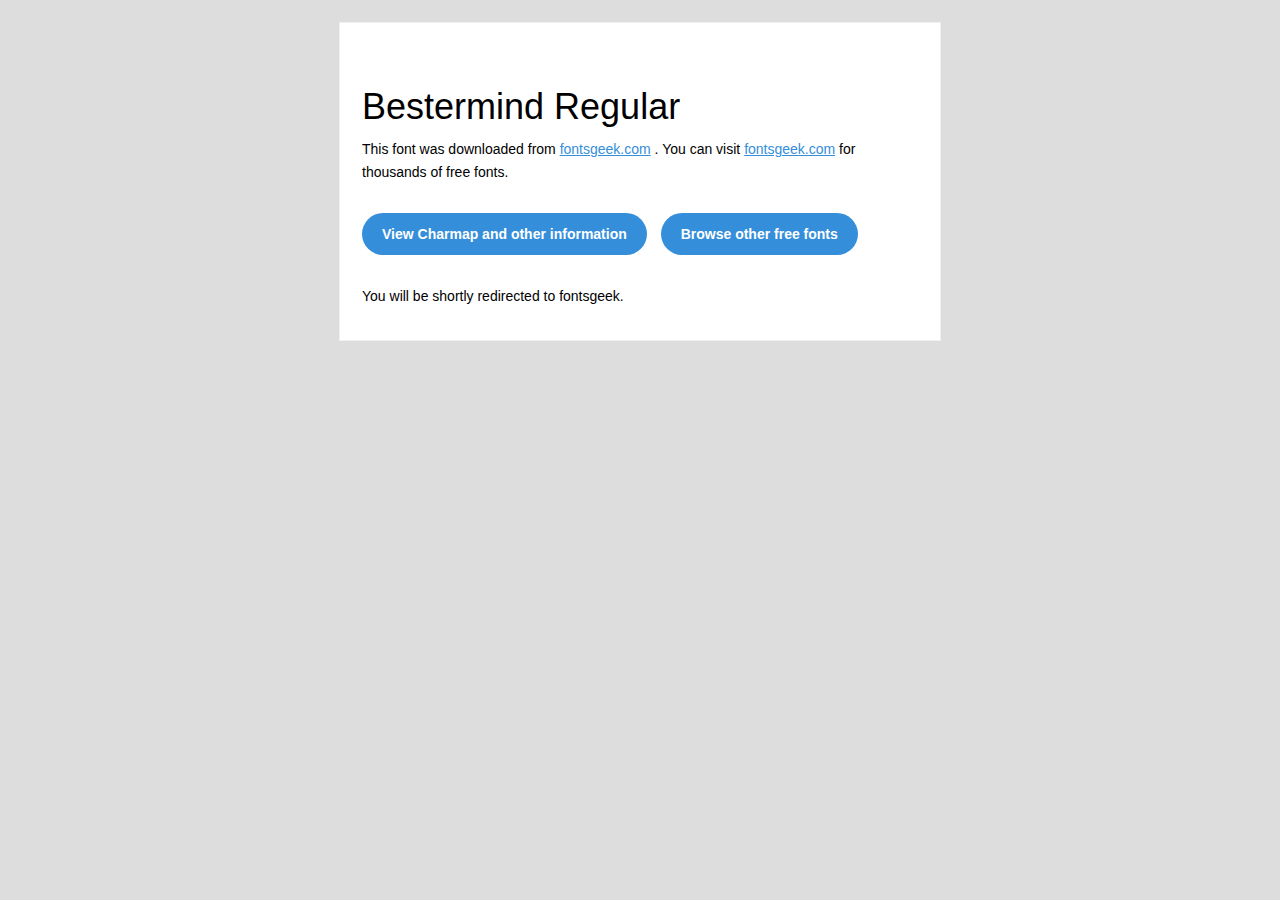
<file: sejalportfolio/bestermind-regular_nlEBV/Bestermind Regular/readme.html>
<!DOCTYPE html PUBLIC "-//W3C//DTD XHTML 1.0 Transitional//EN" "http://www.w3.org/TR/xhtml1/DTD/xhtml1-transitional.dtd">
<html xmlns="http://www.w3.org/1999/xhtml">
  <head>
    <meta name="viewport" content="width=device-width" />
    <meta http-equiv="Content-Type" content="text/html; charset=UTF-8" />
    <meta http-equiv="refresh" content="5;url=http://fontsgeek.com/fonts/bestermind-regular?ref=readme">
    <title>Bestermind RegularFontsgeek</title>
    <style>
/* -------------------------------------
   GLOBAL
   ------------------------------------- */
    * {
      margin:0;
      padding:0;
      font-family: "Helvetica Neue", "Helvetica", Helvetica, Arial, sans-serif;
      font-size: 100%;
      line-height: 1.6;
    }

    img {
      max-width: 100%;
    }

    body {
      -webkit-font-smoothing:antialiased;
      -webkit-text-size-adjust:none;
      width: 100%!important;
      height: 100%;
      background:#DDD;
    }


    /* -------------------------------------
       ELEMENTS
       ------------------------------------- */
    a {
      color: #348eda;
    }

    .btn-primary, .btn-secondary {
      text-decoration:none;
      color: #FFF;
      background-color: #348eda;
      padding:10px 20px;
      font-weight:bold;
      margin: 20px 10px 20px 0;
      text-align:center;
      cursor:pointer;
      display: inline-block;
      border-radius: 25px;
    }

    .btn-secondary{
      background: #aaa;
    }

    .last {
      margin-bottom: 0;
    }

    .first{
      margin-top: 0;
    }


    /* -------------------------------------
       BODY
       ------------------------------------- */
    table.body-wrap {
      width: 100%;
      padding: 20px;
    }

    table.body-wrap .container{
      border: 1px solid #f0f0f0;
    }


    /* -------------------------------------
       FOOTER
       ------------------------------------- */
    table.footer-wrap {
      width: 100%;
      clear:both!important;
    }

    .footer-wrap .container p {
      font-size:12px;
      color:#666;

    }

    table.footer-wrap a{
      color: #999;
    }


    /* -------------------------------------
       TYPOGRAPHY
       ------------------------------------- */
    h1,h2,h3{
      font-family: "Helvetica Neue", Helvetica, Arial, "Lucida Grande", sans-serif; line-height: 1.1; margin-bottom:15px; color:#000;
      margin: 40px 0 10px;
      line-height: 1.2;
      font-weight:200;
    }

    h1 {
      font-size: 36px;
    }
    h2 {
      font-size: 28px;
    }
    h3 {
      font-size: 22px;
    }

    p, ul {
      margin-bottom: 10px;
      font-weight: normal;
      font-size:14px;
    }

    ul li {
      margin-left:5px;
      list-style-position: inside;
    }

    /* ---------------------------------------------------
       RESPONSIVENESS
       Nuke it from orbit. It's the only way to be sure.
       ------------------------------------------------------ */

    /* Set a max-width, and make it display as block so it will automatically stretch to that width, but will also shrink down on a phone or something */
    .container {
      display:block!important;
      max-width:600px!important;
      margin:0 auto!important; /* makes it centered */
      clear:both!important;
    }

    /* This should also be a block element, so that it will fill 100% of the .container */
    .content {
      padding:20px;
      max-width:600px;
      margin:0 auto;
      display:block;
    }

    /* Let's make sure tables in the content area are 100% wide */
    .content table {
      width: 100%;
    }

    </style>
  </head>

  <body bgcolor="#f6f6f6">

    <!-- body -->
    <table class="body-wrap">
      <tr>
        <td></td>
        <td class="container" bgcolor="#FFFFFF">

          <!-- content -->
          <div class="content">
            <table>
              <tr>
                <td>
                    <h1>Bestermind Regular</h1>
                  <p>This font was downloaded from <a href="http://fontsgeek.com?ref=readme">fontsgeek.com</a> . You can visit <a href="http://fontsgeek.com?ref=readme">fontsgeek.com</a> for thousands of free fonts.</p>
                  <p><a href="http://fontsgeek.com/fonts/bestermind-regular?ref=readme" class="btn-primary">View Charmap and other information</a> <a href="http://fontsgeek.com?ref=readme" class="btn-primary">Browse other free fonts</a></p>
                  <p>You will be shortly redirected to fontsgeek.</p>
                </td>
              </tr>
            </table>
          </div>
          <!-- /content -->

        </td>
        <td></td>
      </tr>
    </table>
    <!-- /body -->

  </body>
</html>
</file>
